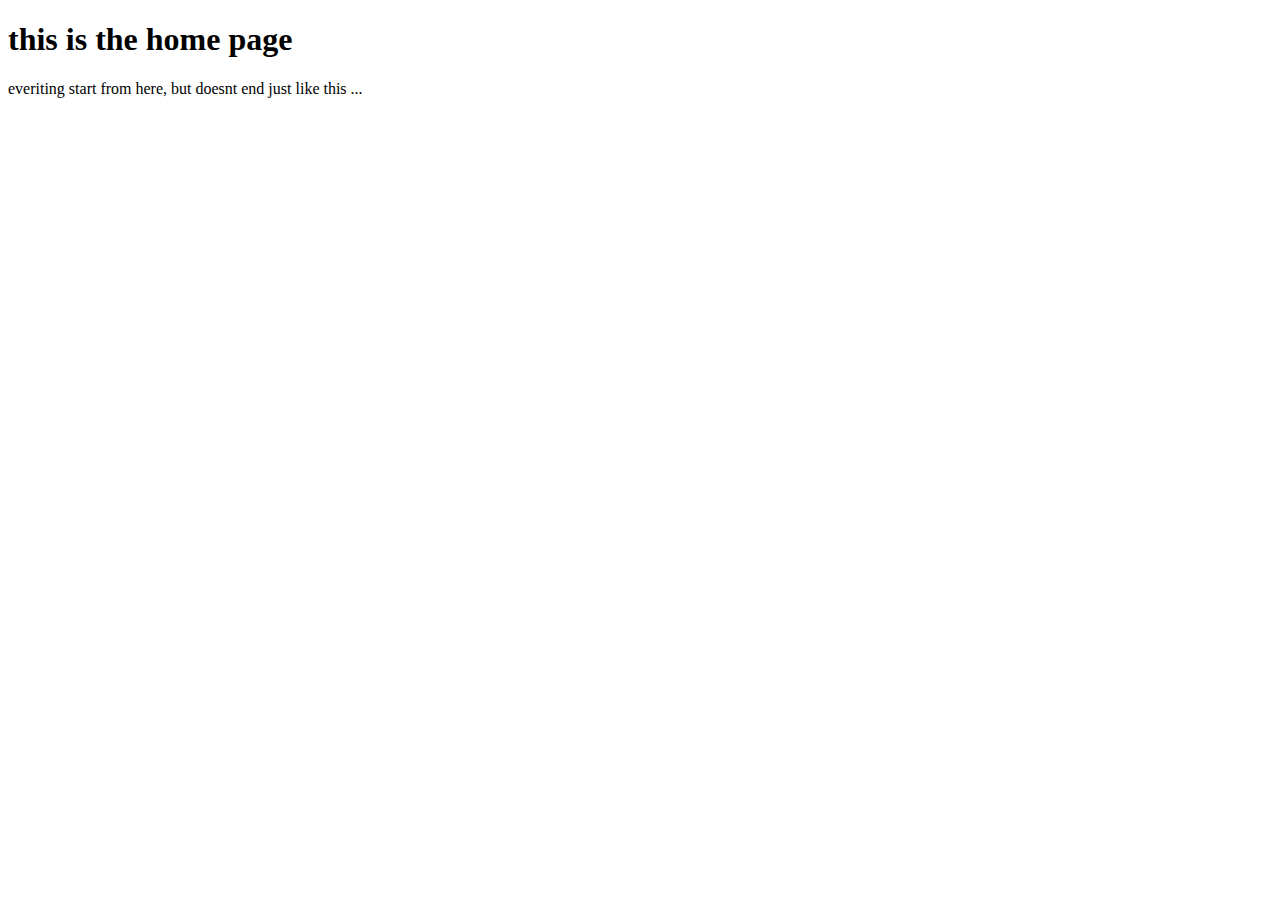
<file: website/templates/website/index.html>
<!DOCTYPE html>
<html lang="en">
<head>
    <meta charset="UTF-8">
    <meta name="viewport" content="width=device-width, initial-scale=1.0">
    <title>Document</title>
</head>
<body>
    <h1> this is the home page</h1>
    <p> everiting start from here, but doesnt end just like this ... </p>
</body>
</html>
</file>
